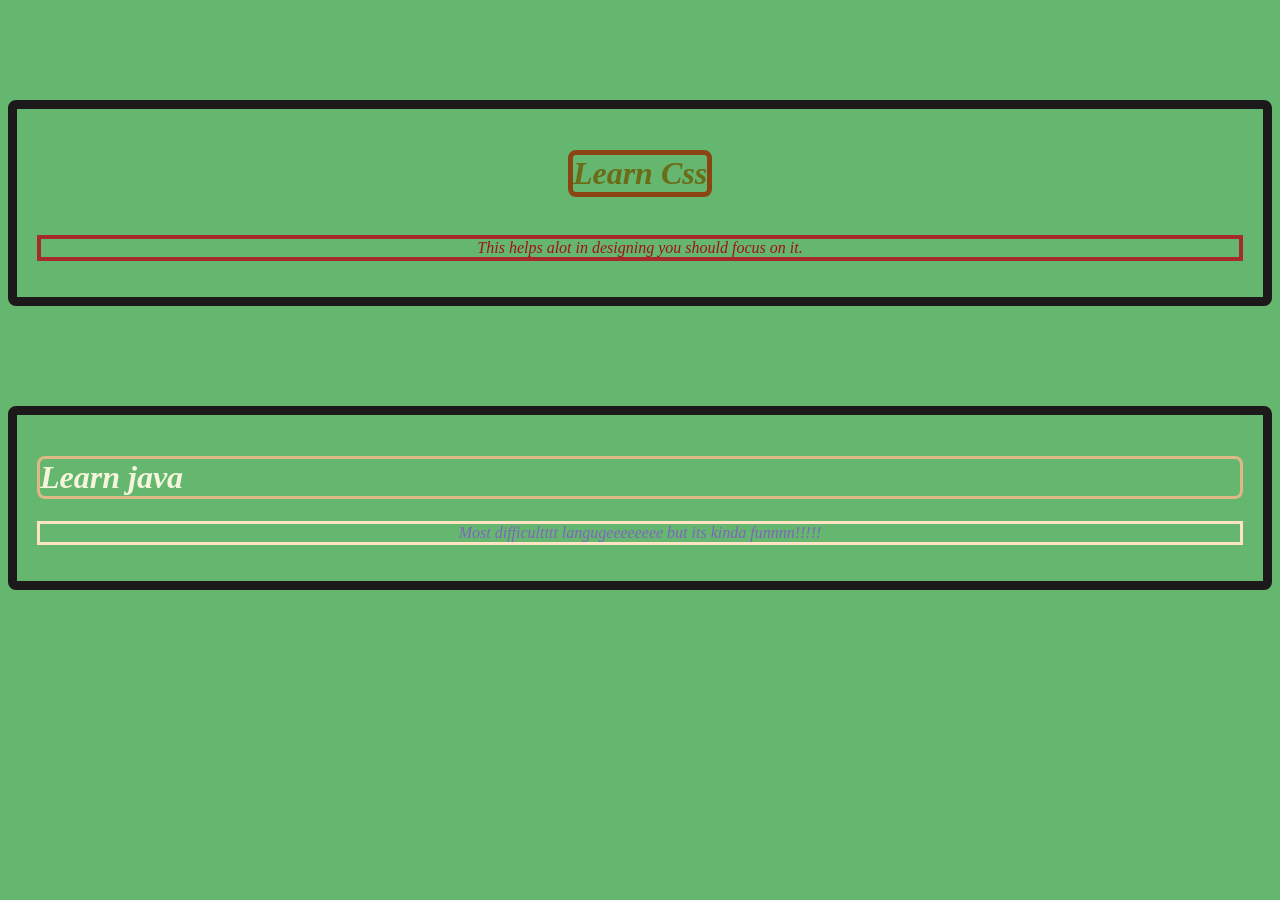
<file: CSS/index.html>
<!DOCTYPE html>
<html lang="en">
<head>
    <meta charset="UTF-8">
    <meta name="viewport" content="width=device-width, initial-scale=1.0">
    <meta description = "Learn CSS lec 2">
    <meta author="Diya">
    <link rel="preconnect" href="https://fonts.googleapis.com">
<link rel="preconnect" href="https://fonts.gstatic.com" crossorigin>
<link href="https://fonts.googleapis.com/css2?family=Bebas+Neue&family=Montenegrin+Gothic+One&family=Montserrat:ital,wght@0,100..900;1,100..900&family=Yuyu&display=swap" rel="stylesheet">
<link rel="stylesheet" href="style.css">
    <title>Learn CSS lec 2</title>
    <div class = "container">
        <h1> <b><i>Learn Css</i></b> </h1>
        
        <p> This helps alot in designing you should focus on it.</p>
    </div>
    <div class = "container-2">
        <h1> Learn java</h1>
        <p> Most difficultttt langugeeeeeeee but its kinda funnnn!!!!!</p>
    </div>

</head>
<body>
    
</body>
</html>
</file>
<file: CSS/style.css>
body{
    background-color: rgb(101, 183, 112);
    
    .container{
        color: rgb(136, 86, 26);
        font-style: oblique;
        text-align: center;
        margin: auto ;
        padding: 20px;
        font-family: "Montenegrin Gothic One", serif;
        border: 9px solid rgb(27, 25, 25);
        margin-top: 100px;
        border-radius: 8px;

        


}
}
.container-2{
        color: rgb(128, 100, 189);
        font-style: oblique;
        text-align: center;
        margin: auto ;
        padding: 20px;
        font-family: "Montenegrin Gothic One", serif;
        border: 9px solid rgb(27, 25, 25);
        margin-top: 100px;
        border-radius: 8px;}
.container h1{
    text-align: center;
    display: inline-block;
    height: 100%;
    
    color:rgb(107, 107, 24);
    border: 5px solid saddlebrown;
    border-radius: 8px;
}
.container p{
    color:#a11313;
    border : 4px solid brown;
}
.container-2 h1{
    text-align: left;
    display: inline block;
    color: beige;
    border: 3px solid burlywood;
    border-radius : 8px;

}
.container-2 p{
    border: 3px solid bisque;

}
</file>
